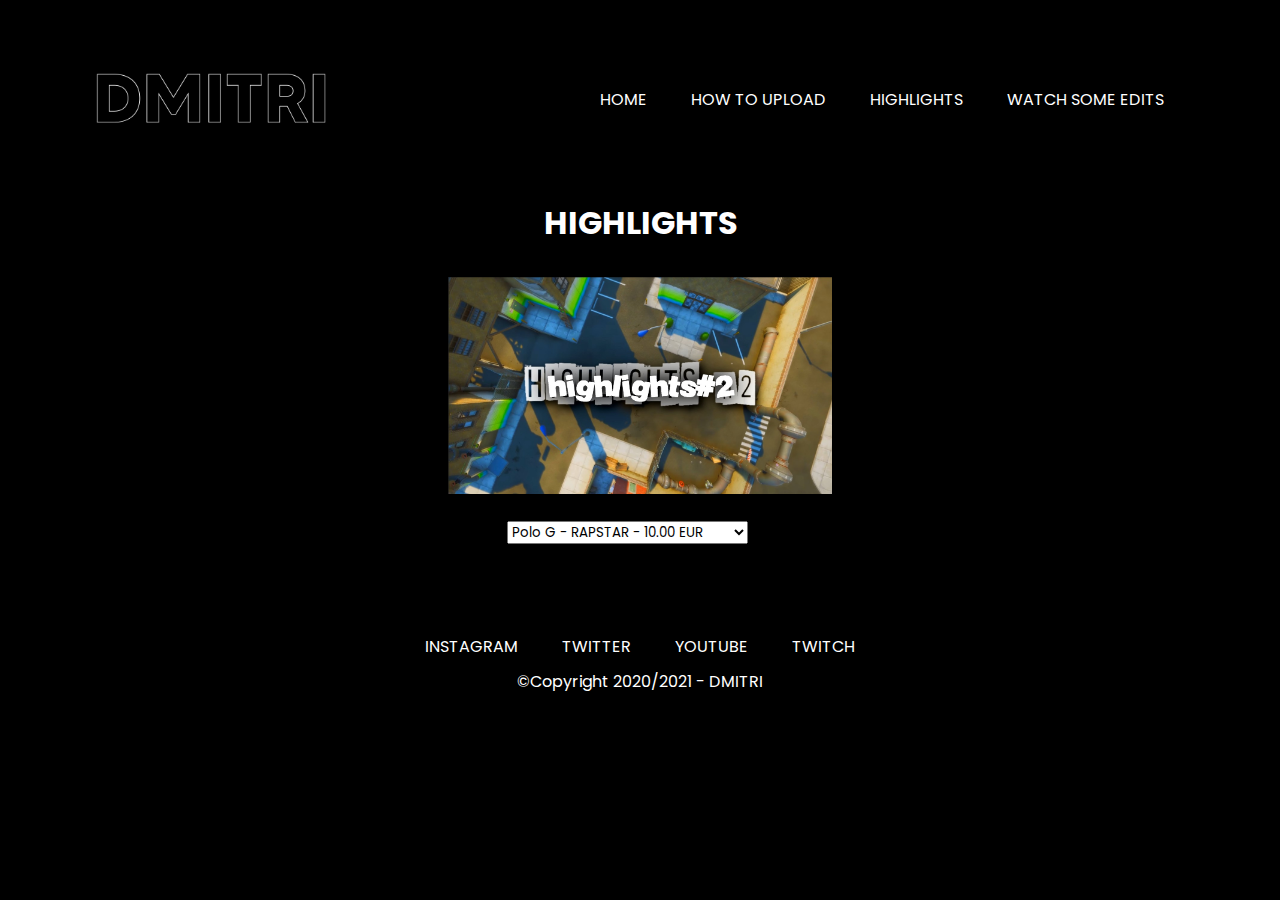
<file: highlights.html>
<html>
<head>
       <title>HIGHLIGHTS</title>
       <link rel="stylesheet" href="stilyhighlights.css">
       <link rel="icon" type="image/png" href="img/silv%201%2072.png"/>
       <link rel="preconnect" href="https://fonts.gstatic.com">
       <link href="https://fonts.googleapis.com/css2?family=Poppins:wght@300&display=swap" rel="stylesheet">
       <body style="background-color:black;"></body>
</head>
<body>
      <div class="banner">
          <div class="navbar">
              <a href="index.html"><img src="logo%20(2).png" class="logo"></a>
              <ul>
                  <li><a href="index.html">HOME</a></li>
                  <li><a href="howtoupload.html">HOW TO UPLOAD</a></li>
                  <li><a href="highlights.html">HIGHLIGHTS</a></li>
                  <li><a href="https://youtube.com/playlist?list=PLtE4plOOmEy6cb5EyMdA3xRsFG_2ur-_j">WATCH SOME EDITS</a></li>
              </ul>
          </div>
          
<!-------------- highlights -------------->
         <div class="small-container">
             <div class="col-2">
                 <div class="title">
                     <h1>HIGHLIGHTS</h1>
                 </div>
                 <div class="highlights">
                     <a href="https://youtu.be/b0X7A6o4oEM"><p align="center"><img src="img/highlights.jpg"></p></a>
                 </div>
             </div>
         </div>
<!-------------- paypal -------------->
  <div class="paypal">
     <div id="smart-button-container">
      <div style="text-align: center;">
        <div style="margin-bottom: 1.25rem;">
          <p></p>
          <select id="item-options"><option value="Polo G - RAPSTAR" price="10.00">Polo G - RAPSTAR - 10.00 EUR</option><option value="Curly J - NO HOODIE" price="10.00">Curly J - NO HOODIE - 10.00 EUR</option><option value="IDK  - SHOOT MY SHOT" price="10.00">IDK  - SHOOT MY SHOT - 10.00 EUR</option><option value="KillBunk  - OUTTA TIME" price="10.00">KillBunk  - OUTTA TIME - 10.00 EUR</option></select>
          <select style="visibility: hidden" id="quantitySelect"></select>
        </div>
      <div id="paypal-button-container"></div>
      </div>
    </div>
    <script src="https://www.paypal.com/sdk/js?client-id=sb&currency=EUR" data-sdk-integration-source="button-factory"></script>
    <script>
      function initPayPalButton() {
        var shipping = 0;
        var itemOptions = document.querySelector("#smart-button-container #item-options");
    var quantity = parseInt();
    var quantitySelect = document.querySelector("#smart-button-container #quantitySelect");
    if (!isNaN(quantity)) {
      quantitySelect.style.visibility = "visible";
    }
    var orderDescription = '';
    if(orderDescription === '') {
      orderDescription = 'Item';
    }
    paypal.Buttons({
      style: {
        shape: 'rect',
        color: 'black',
        layout: 'vertical',
        label: 'pay',
        
      },
      createOrder: function(data, actions) {
        var selectedItemDescription = itemOptions.options[itemOptions.selectedIndex].value;
        var selectedItemPrice = parseFloat(itemOptions.options[itemOptions.selectedIndex].getAttribute("price"));
        var tax = (0 === 0) ? 0 : (selectedItemPrice * (parseFloat(0)/100));
        if(quantitySelect.options.length > 0) {
          quantity = parseInt(quantitySelect.options[quantitySelect.selectedIndex].value);
        } else {
          quantity = 1;
        }

        tax *= quantity;
        tax = Math.round(tax * 100) / 100;
        var priceTotal = quantity * selectedItemPrice + parseFloat(shipping) + tax;
        priceTotal = Math.round(priceTotal * 100) / 100;
        var itemTotalValue = Math.round((selectedItemPrice * quantity) * 100) / 100;

        return actions.order.create({
          purchase_units: [{
            description: orderDescription,
            amount: {
              currency_code: 'EUR',
              value: priceTotal,
              breakdown: {
                item_total: {
                  currency_code: 'EUR',
                  value: itemTotalValue,
                },
                shipping: {
                  currency_code: 'EUR',
                  value: shipping,
                },
                tax_total: {
                  currency_code: 'EUR',
                  value: tax,
                }
              }
            },
            items: [{
              name: selectedItemDescription,
              unit_amount: {
                currency_code: 'EUR',
                value: selectedItemPrice,
              },
              quantity: quantity
            }]
          }]
        });
      },
      onApprove: function(data, actions) {
        return actions.order.capture().then(function(details) {
          alert('Transaction completed by ' + details.payer.name.given_name + '!');
        });
      },
      onError: function(err) {
        console.log(err);
      },
    }).render('#paypal-button-container');
  }
  initPayPalButton();
    </script>
  </div>                                
          
    <div class="container2">
       <nav>
           <ul>
               <li><a href="https://www.instagram.com/dmitri.edits/">INSTAGRAM</a></li>
               <li><a href="https://twitter.com/DmitriFNBR">TWITTER</a></li>
               <li><a href="https://www.youtube.com/channel/UCDwm4tZSzh3gfkLEkNNB4hw">YOUTUBE</a></li>
               <li><a href="https://www.twitch.tv/DmitriFN">TWITCH</a></li>
           </ul>
       </nav>
       <nav>
           <p>©Copyright 2020/2021 - DMITRI</p>
       </nav>
   </div>
      </div> 
         
         
         
</body>
</html>
</file>
<file: stilyhighlights.css>
*{
    margin: 0;
    padding: 0;
    font-family: 'Poppins', sans-serif;
}
.navbar{
    width: 85%;
    margin: auto;
    padding: 35px 0;
    display: flex;
    align-items: center;
    justify-content: space-between;
}
.logo{
    width: 230px;
    cursor: pointer;
}
.navbar ul li{
    list-style: none;
    display: inline-block;
    margin: 0 20px;
    position: relative;
}
.navbar ul li a{
    text-decoration: none;
    color: #FFFFFF;
    text-transform: uppercase;
}
.navbar ul li::after{
    content: '';
    height: 3px;
    width: 0;
    background: #00FF7F;
    position: absolute;
    left: 0;
    bottom: -10;
    transition: 0.5s;
}
.navbar ul li:hover::after{
    width: 100%;
}

.container2{
    align-content: center;
    align-items: center;
    text-align: center;
}
.container2 nav ul li{
    display: inline-block;
    margin: 0 20px;
    position: relative;
    color: #FFFFFF; 
}
.container2 nav ul li a{
    color: #FFFFFF;
    text-decoration: none;
    transition: 0.5s;
}
.container2 nav ul li a:hover{
    color: #00FF7F;
}
.container2 nav ul{
    margin-top: 70px;
    list-style-type: none;
}
.container2 nav p{
    margin-top: 10px;
    margin-bottom: 30px;
    cursor: default;
    color: #FFFFFF;
}

/*-------------- highlights --------------*/
.title h1{
    color: #FFFFFF;
    text-align: center;
    cursor: default;
    margin-bottom: 10px;
    transition: 0.5s;
}
.title h1:hover{
    color: #00FF7F; 
}
.col-2{
    flex-basis: 25%;
    padding: 0px;
    min-width: 200px;
    transition: transform 0.5s;
}
.col-2 img{
    cursor: pointer;
    width: 30%;
    padding-top: 20px;
    padding-bottom: 25px;
    padding-left: 10px;
    padding-right: 10px;
}
.p pp{
    align-content: center;
    text-align: center;
}
.btn{
   color: #000000;
   text-decoration: none;
   text-align: center;
   display: inline-block;
   background: #00FF7F;
   padding: 8px 30px;
   margin: 30px 0;
   border-radius: 30px;
}
</file>
